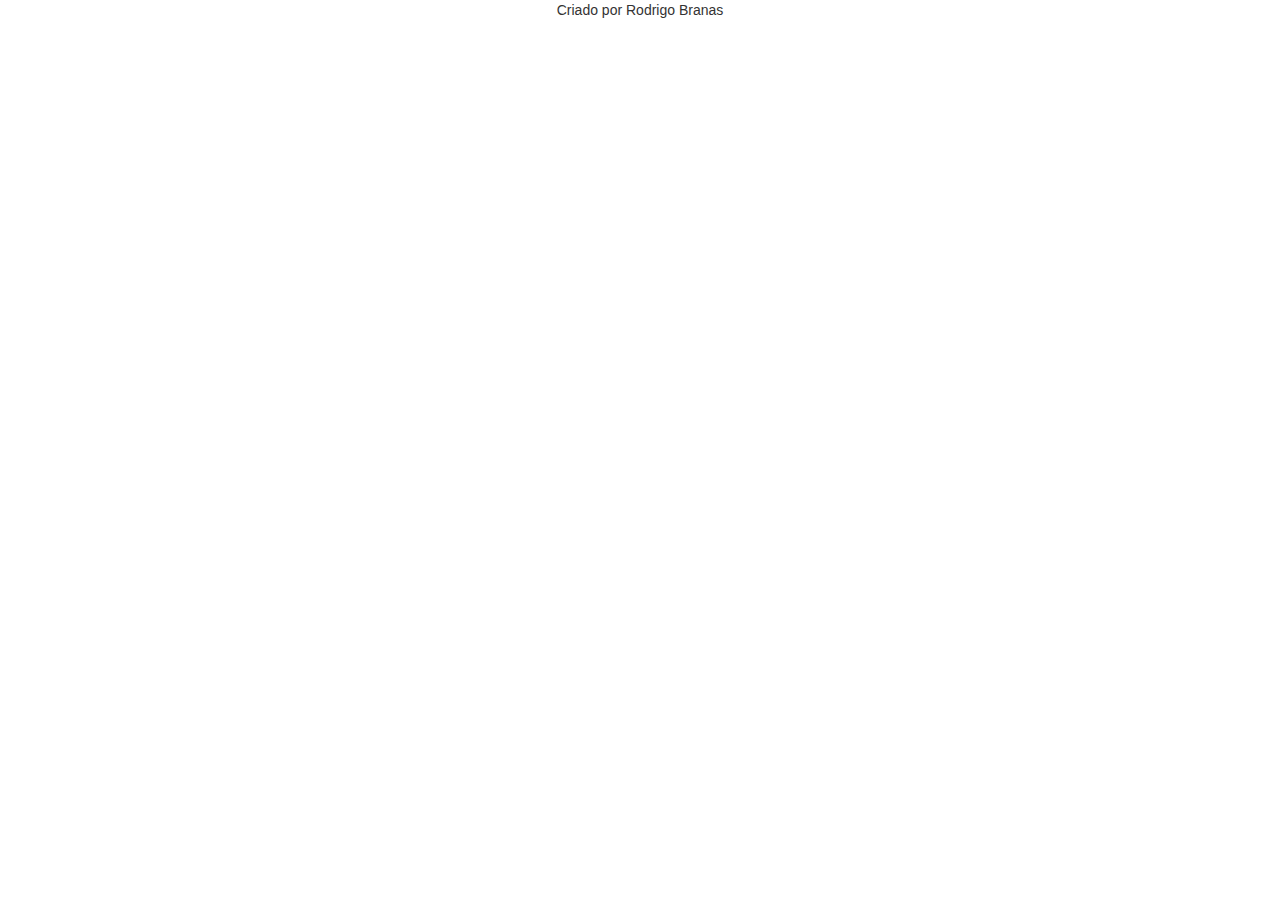
<file: aula14/index.html>
<html ng-app="listaTelefonica">
<head>
	<meta charset="UTF-8">
	<title>Lista Telefonica</title>
	<link rel="stylesheet" type="text/css" href="lib/bootstrap/bootstrap.css">
	<link rel="stylesheet" type="text/css" href="css/app.css">
	<link rel="stylesheet" type="text/css" href="css/ui.css">
	<script src="lib/angular/angular.js"></script>
	<script type="text/javascript" src="lib/angular/angular-route.js"></script>
	<script src="lib/angular/angular-messages.js"></script>
	<script src="js/app.js"></script>
	<script type="text/javascript" src="lib/serialGenerator/serialGenerator.js"></script>
	<script type="text/javascript" src="lib/ui/ui.js"></script>
	<script src="js/controllers/listaTelefonicaCtrl.js"></script>
	<script src="js/services/operadorasAPIServices.js"></script>
	<script src="js/config/serialGeneratorConfig.js"></script>
	<script src="js/config/routeConfig.js"></script>
	<script src="js/services/contatosAPIServices.js"></script>
	<script src="js/services/configValue.js"></script>
	<script src="js/filters/nameFilter.js"></script>
	<script src="js/filters/ellipsisFilter.js"></script>
	<script type="text/javascript" src="js/directives/uiAlertDirective.js"></script>
	<script type="text/javascript" src="js/directives/uiDateDirective.js"></script>
</head>
<body>
	<div ng-view></div>
	<div ng-include="'view/footer.html'"></div>
</body>
</html>
</file>
<file: aula14/css/app.css>
.jumbotron {
	width: 900px;
	text-align: center;
	margin-top: 20px;
	margin-left: auto;
	margin-right: auto;
}
h3 {
	margin-bottom: 30px;
}
.table {
	margin-top: 20px;
}
.form-control {
	margin-bottom: 5px;
}
.selecionado {
	background-color: yellow;
}
.negrito {
	font-weight: bold;
}
hr {
	border-color: #999;
}
</file>
<file: aula14/css/ui.css>
.ui-alert {
	background-color: #F2DEDE;
	padding: 20px;
	border-radius: 5px;
	margin-top: 20px;
	margin-bottom: 20px;
}

.ui-alert-title {
	color: #AF4341;
	font-weight: bold;
	font-size: 24px;
}

.ui-alert-message {
	color: #AF4341;
}

.ui-accordion-title {
	border: 1px solid #CCCCCC;
	cursor: pointer;
	background: -moz-linear-gradient(top, #CCCCCC, #EEEEEE);
	padding: 10px;
	font-size: 16px;
	font-weight: bold;
	border-radius: 5px 5px 0px 0px;
	margin-top: 10px;
	text-align: left;
}
.ui-accordion-content {
	border: 1px dashed #CCCCCC;
	border-top: 0px;
	border-radius: 0px 0px 5px 5px;
	background-color: #FFFFFF;
	padding: 10px;
	margin-bottom: 10px;
	font-size: 14px;
	text-align: left;
}
Status API Training Shop Blog About
© 2016 GitHub, Inc. Terms Privacy Security Contact Help
</file>
